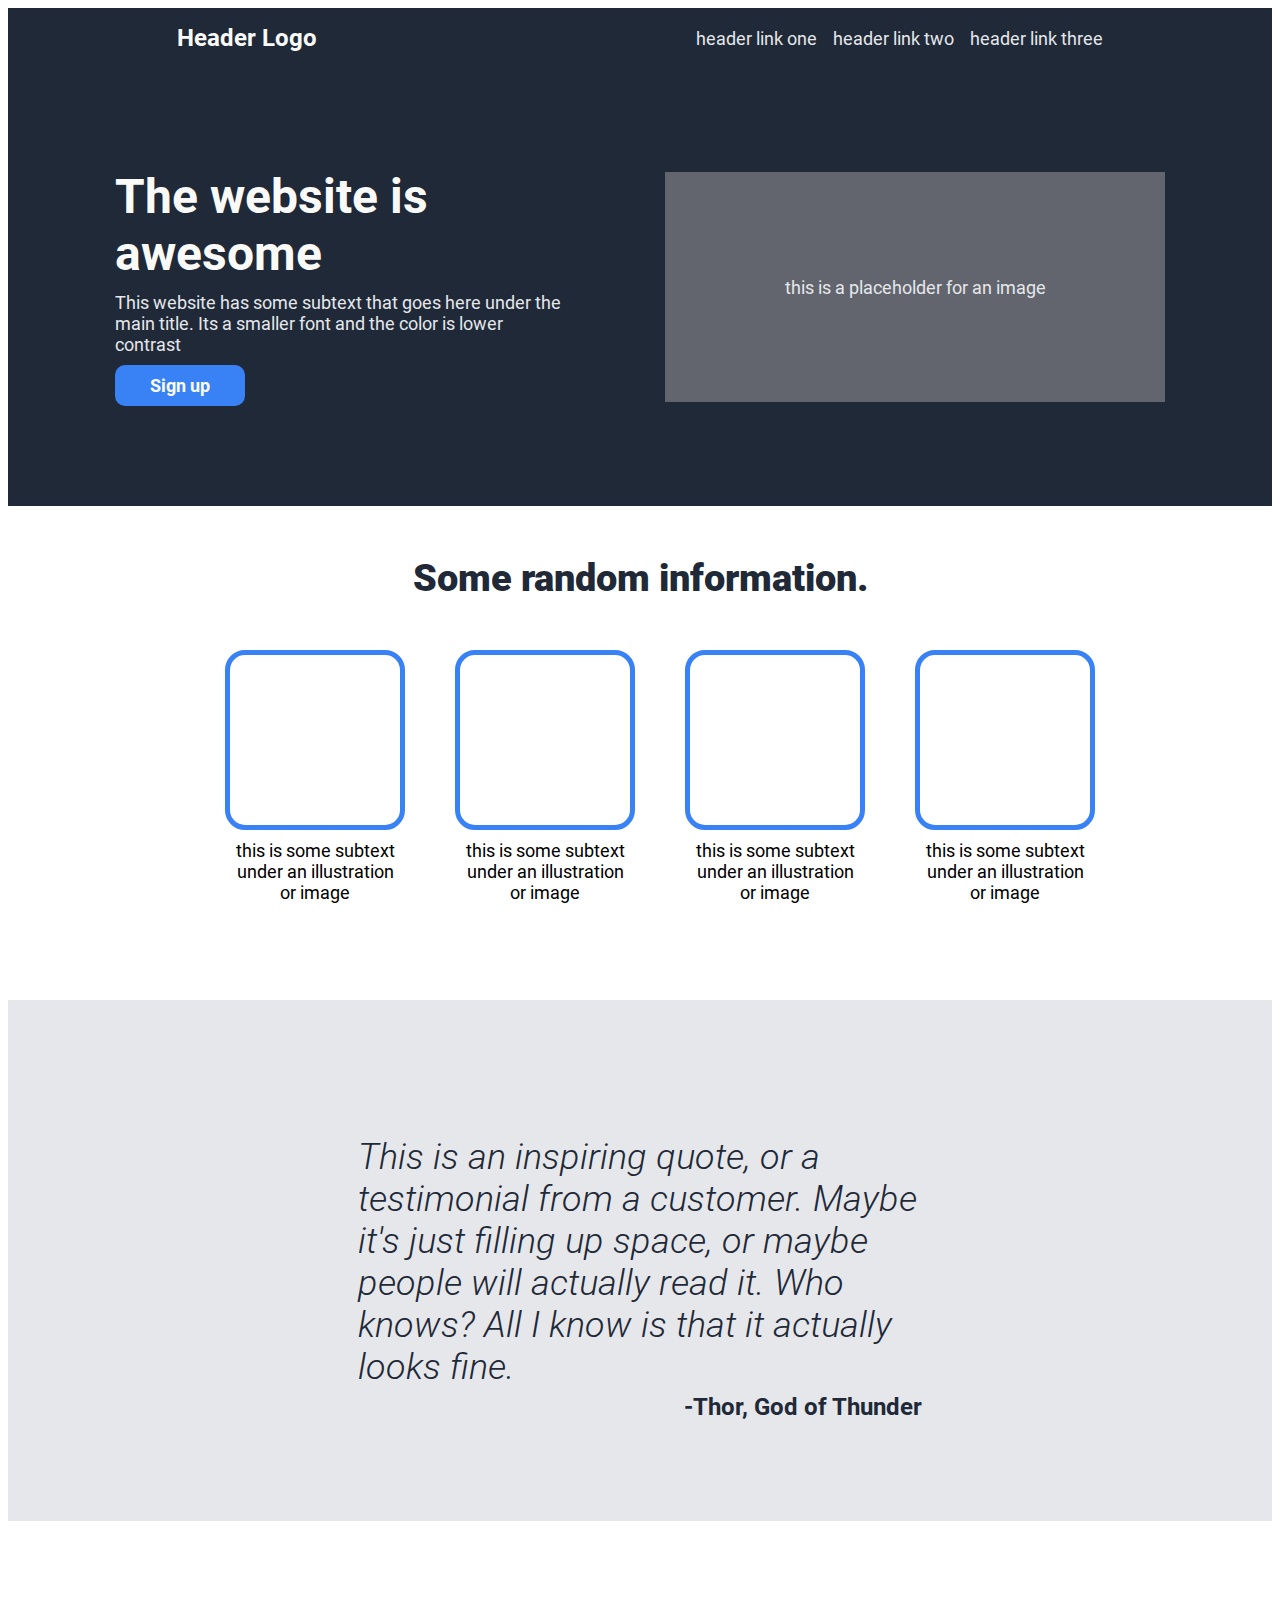
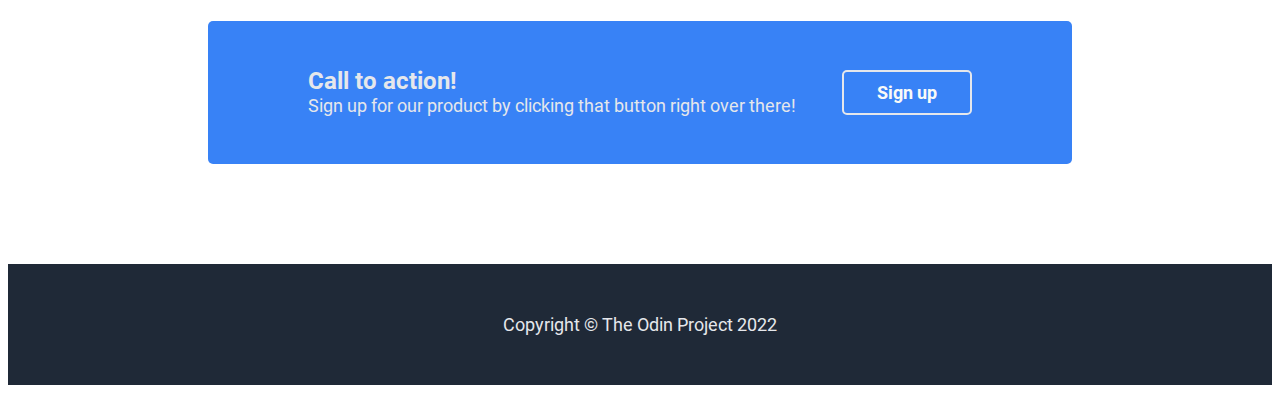
<file: index.html>
<!DOCTYPE html>
<html lang="en">
<head>
    <meta charset="UTF-8">
    <meta http-equiv="X-UA-Compatible" content="IE=edge">
    <meta name="viewport" content="width=device-width, initial-scale=1.0">
    <title>Document</title>
    <link rel="stylesheet" href="style.css">
</head>
<body>
    <div class="everything">
        <header>
            <nav>
                <h1 style="color: #F9FAF8;font-size: 24px;">Header Logo</h1>
                <ul class="header-links">
                     <li><a>header link one</a></li>
                     <li><a>header link two</a></li>
                     <li><a>header link three</a></li>
                </ul>
            </nav>
            <div class="hero">
                <div class="information">
                    <p class="hero-header">The website is awesome</p>
                    <p class="hero-p"><span>This website has some subtext that goes here under the main title. Its a smaller font and the color is lower contrast<span></span></p>
                    <button class="hero-butt">Sign up</button>
                </div>
                <div class="img-place">this is a placeholder for an image</div>
            </div>
        </header>
        <main class="main">
            <h1 class="main-header">Some random information.</h1>
            <div class="images">
                <ul class="illustrations">
                    <li class="whole">
                        <div class="image"></div>
                        <div class="text-img">this is some subtext under an illustration or image</div>
                    </li>
                    <li class="whole">
                        <div class="image"></div>
                        <div class="text-img">this is some subtext under an illustration or image</div>
                    </li>
                    <li class="whole">
                        <div class="image"></div>
                        <div class="text-img">this is some subtext under an illustration or image</div>
                    </li>
                    <li class="whole">
                        <div class="image"></div>
                        <div class="text-img">this is some subtext under an illustration or image</div>
                    </li>
                </ul>
            </div>
        </main>
        <div class="quote">
           <p class="quote-main"> This is an inspiring quote, or a testimonial from a customer. Maybe it's just filling up space, or maybe people will actually read it. Who knows? All I know is that it actually looks fine. </p> 
           <div class="quote-thor">-Thor, God of Thunder</div>
        </div>
        <div class="call-to-action">
            <div class="call-container">
             <h1 style="font-size: 24px; font-weight: 700; margin-bottom: 0;">Call to action!</h1>
             <p style="font-size:18px; margin-top: 0;">Sign up for our product by clicking that button right over there!</p>
            </div>
            <button class="butt-call">Sign up</button>
        </div>
        <footer>
            Copyright &copy; The Odin Project 2022
        </footer>
    </div>
</body>
</html>
</file>
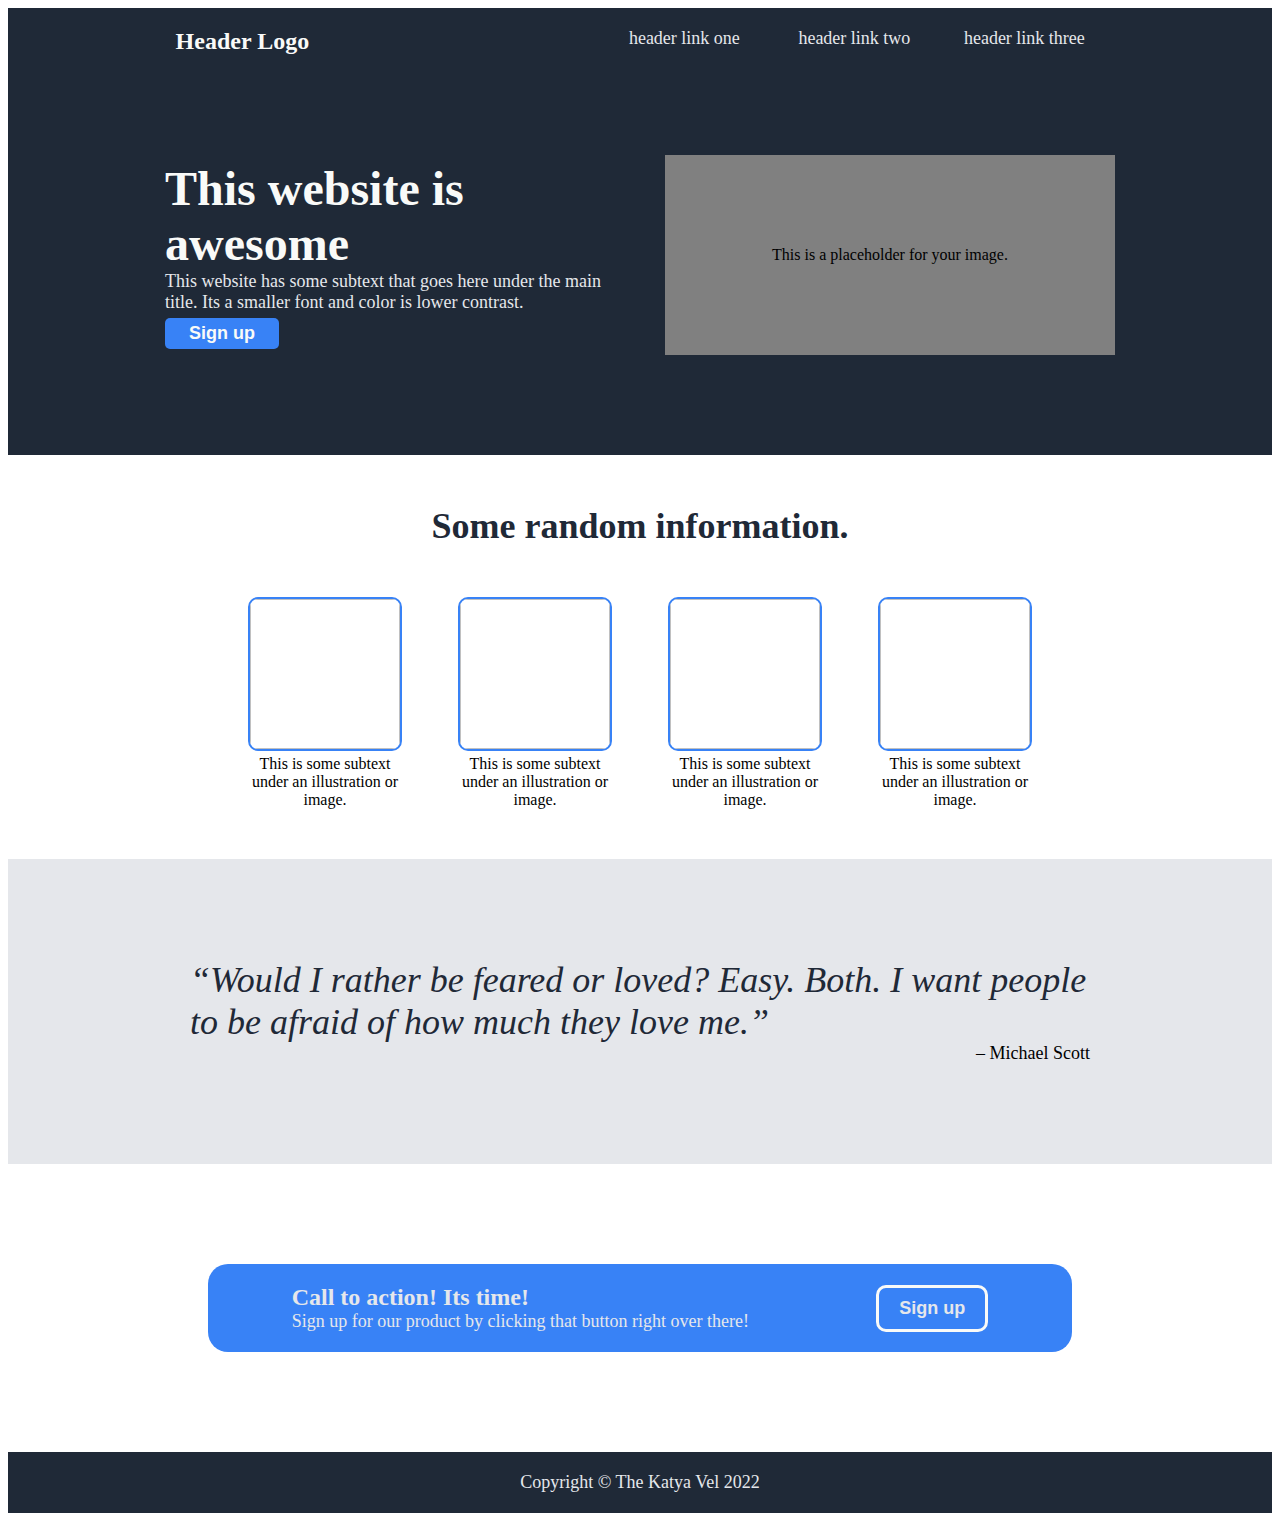
<file: landing-page/index.html>
<!DOCTYPE html>
<html lang="en">
<head>
    <meta charset="UTF-8">
    <meta http-equiv="X-UA-Compatible" content="IE=edge">
    <meta name="viewport" content="width=device-width, initial-scale=1.0">
    <title>Landing page</title>
    <link href="style.css" rel="stylesheet">
</head>
<body>
  <div class="big-container">
   <div class="hero">
        <div class="header">
           <div class="logo">Header Logo</div>
               <ul class="links-header">
                 <li><a>header link one</a></li>
                 <li><a>header link two</a></li>
                 <li><a>header link three</a></li>
               </ul>
       </div>
       <div class="about-website">
           <div class="website-text">
              <div>This website is awesome</div>
               <p>This website has some subtext that goes here under the main title. Its a smaller font and color is lower contrast.</p>
               <button>Sign up</button>
            </div>
            <div class="image-place"><p>This is a placeholder for your image.</p></div>
        </div>
   </div>
    <div class="pictures-bar">
      <div class="information-header">Some random information.</div>
      <ul class="pictures">
          <li><img class="image"><p>This is some subtext under an illustration or image.</p></li>
          <li><img class="image"><p>This is some subtext under an illustration or image.</p></li>
          <li><img class="image"><p>This is some subtext under an illustration or image.</p></li>
          <li><img class="image"><p>This is some subtext under an illustration or image.</p></li>
      </ul>
    </div>
    <div class="review">
        <p class="review-text">“Would I rather be feared or loved? Easy. Both. I want people to be afraid of how much they love me.” </p>
        <p class="name"> – Michael Scott </p>
    </div>
    <div class="container-notif">
    <div class="notification">
        <div class="notif-container">
          <div class="header-notif">Call to action! Its time!</div>
          <div class="text-notif">Sign up for our product by clicking that button right over there!</div>
        </div>
        <button class="notif-button">Sign up</button>
    </div>
    </div>
    <div class="footer">
        <p>Copyright &copy The Katya Vel 2022</p>
    </div>
  </div>
</body>
</html>
</file>
<file: style.css>
/* roboto-300italic - latin */
@font-face {
    font-family: 'Roboto';
    font-style: italic;
    font-weight: 300;
    src: local(''),
         url('../fonts/roboto-v29-latin-300italic.woff2') format('woff2'), /* Chrome 26+, Opera 23+, Firefox 39+ */
         url('../fonts/roboto-v29-latin-300italic.woff') format('woff'); /* Chrome 6+, Firefox 3.6+, IE 9+, Safari 5.1+ */
  }
  /* roboto-regular - latin */
  @font-face {
    font-family: 'Roboto';
    font-style: normal;
    font-weight: 400;
    src: local(''),
         url('../fonts/roboto-v29-latin-regular.woff2') format('woff2'), /* Chrome 26+, Opera 23+, Firefox 39+ */
         url('../fonts/roboto-v29-latin-regular.woff') format('woff'); /* Chrome 6+, Firefox 3.6+, IE 9+, Safari 5.1+ */
  }
  /* roboto-italic - latin */
  @font-face {
    font-family: 'Roboto';
    font-style: italic;
    font-weight: 400;
    src: local(''),
         url('../fonts/roboto-v29-latin-italic.woff2') format('woff2'), /* Chrome 26+, Opera 23+, Firefox 39+ */
         url('../fonts/roboto-v29-latin-italic.woff') format('woff'); /* Chrome 6+, Firefox 3.6+, IE 9+, Safari 5.1+ */
  }
  /* roboto-700 - latin */
  @font-face {
    font-family: 'Roboto';
    font-style: normal;
    font-weight: 700;
    src: local(''),
         url('../fonts/roboto-v29-latin-700.woff2') format('woff2'), /* Chrome 26+, Opera 23+, Firefox 39+ */
         url('../fonts/roboto-v29-latin-700.woff') format('woff'); /* Chrome 6+, Firefox 3.6+, IE 9+, Safari 5.1+ */
  }
  /* roboto-900 - latin */
  @font-face {
    font-family: 'Roboto';
    font-style: normal;
    font-weight: 900;
    src: local(''),
         url('../fonts/roboto-v29-latin-900.woff2') format('woff2'), /* Chrome 26+, Opera 23+, Firefox 39+ */
         url('../fonts/roboto-v29-latin-900.woff') format('woff'); /* Chrome 6+, Firefox 3.6+, IE 9+, Safari 5.1+ */
  }

nav {
    display:flex;
    justify-content:space-around;
    align-items: center;
    align-content: center;
    flex-wrap: wrap;
    margin: 0;
}
ul {
    list-style: none;
}

ul.header-links {
    list-style: none;
    display: flex;
    gap:16px;
    margin: 0;
}
header,
footer {
background-color: #1F2937;
}
.hero-header {
    font-size: 48px;
    color:#F9FAF8;
    font-weight:bolder;
    margin: 0;
}
.header-links,
.hero-p {
    color:#E5E7EB;
    font-size: 18px;
    margin: 10px 0;
}

.hero-butt {
    background-color: #3882F6;
    color: #F9FAF8;
    font-size: 18px;
    font-weight: bold;
    padding: 10px;
    border-radius: 10px;
    border: none;
    max-width: 130px;
    
}
.img-place {
    width: 500px;
    height: 230px;
    background-color: rgb(98, 101, 109);
    text-align: center;
    color: #E5E7EB;
    display: flex;
    justify-content: center;
    align-items: center;
    font-size: 18px;
    min-height: 100px;
    min-width: 100px;
    flex-wrap: wrap;
}
.hero {
    display: flex;
    justify-content: center;
    padding: 100px;
    gap:100px;
    align-items: center;
    margin: 0;
    flex-wrap: wrap;
    
}
.information {
    display: flex;
    flex-direction: column;
    max-width: 450px;
    flex-wrap: wrap;
}
* {
    font-family: 'Roboto';
}

.illustrations {
    display: flex;
    justify-content: center;
    gap: 50px;
    flex-wrap: wrap;
}

.image {
    width: 170px;
    height: 170px;
    border: 5px solid #3882F6 ;
    border-radius: 20px;
}

.whole{
    height: 250px;
    width: 180px;
}

.main-header {
    font-size:38px;
    font-weight: 900;
    color: #1F2937;
    text-align: center;
    margin: 50px;
}
.text-img {
    margin: 10px;
    text-align: center;
    font-size: 18px;
}
.quote {
    color: #1F2937;
    background-color: #E5E7EB;
    padding: 100px 350px;
    margin-top: 100px;
    margin-bottom: 0;
}
.quote-main {
    font-size: 36px;
    font-style: italic;
    font-weight: 300; 
    margin-bottom: 5px;
}
.quote-thor {
    text-align:end;
    font-size: 24px;
    font-weight: 700;
    
}
.call-to-action {
    background-color: #3882F6;
    padding: 30px 100px;
    margin: 100px 200px;
    border-radius: 5px;
    display: flex;
    justify-content: space-between;
    align-items: center;
    flex-wrap: wrap;
}
.call-container {
    font-size: 18px;
    color: #E5E7EB;
}
.butt-call {
    background-color: #3882F6;
    color: #F9FAF8;
    font-size: 18px;
    font-weight: bold;
    padding: 10px;
    border-radius: 10px;
    border: 2px solid #E5E7EB;
    border-radius: 5px;
    flex-shrink: 0;
    width:130px;
}
footer {
    padding: 50px;
    text-align: center;
    color: #E5E7EB;
    font-size: 18px;
    margin: 0;
}
</file>
<file: landing-page/style.css>
ul {
    list-style-type: none;
    margin:0;
    padding:0;
}

a {
    text-decoration: none;
}

.hero {
    background-color: #1F2937;
    
}

.header {
    display:flex;
    justify-content: space-around;
    padding:20px;
    padding-bottom: 0;
}

.links-header {
    font-size: 18px;
    color: #E5E7EB;
    display: flex;
    gap:10px;
}

.logo {
    font-size: 24px;
    color: #F9FAF8;
    font-weight: 700;
}

.about-website {
    display:flex;
    justify-content: center;
    gap: 50px;
    align-items: center;
    margin-top:100px;
    padding-bottom: 100px;
    
}

.website-text {
    width: 450px;
    display: flex;
    flex-direction: column;
    align-items: flex-start;
    
    
} 

.website-text div {
    font-size: 48px;
    font-weight: 900;
    color: #F9FAF8;
    
    
}

.website-text p {
    font-size: 18px;
    color: #E5E7EB;
    margin: 0;
}

.website-text button {
    background-color: #3882F6;
    color: #F9FAF8;
    border: none;
    border-radius: 5px;
    font-size: 18px;
    font-weight: bold;
    padding: 5px 24px;
    margin-top:5px;
}

.image-place {
    width: 450px;
    height: 200px;
    background-color: gray;
    flex-shrink: 0;
    display:flex;
    justify-content: center;
}
 
.image-place p {
    align-self: center;
    text-align: center;
    padding: 20px;
}

.information-header {
    font-size: 36px;
    font-weight: 900;
    color: #1F2937;
    padding: 50px;
    align-self: center;
}

.pictures-bar {
    display:flex;
    flex-direction: column;
}

.image {
    width: 150px;
    height: 150px;
    border-color: #3882F6;
    border-width: 2px;
    border-style: solid;
    border-radius: 10px;
}

.pictures {
    display: flex;
    justify-content: center;
    gap: 50px;
    margin-bottom: 50px;
}

li {
    width: 160px;
    text-align: center;
}

p {
    margin:0;
}

.review-text {
    font-size: 36px;
    font-style: italic;
    color: #1F2937;
    width:900px;
}

.review {
    background-color: #E5E7EB;
    padding: 100px;
    display: flex;
    flex-direction: column;
    justify-content: center;
    align-items: center;
    
}

.name {
    font-size: 18px;
    width: 900px;
    text-align: end;
}

.notification {
    background-color: #3882F6;
    color: #E5E7EB;
    margin: 100px 200px;
    font-size: 18px;
    padding: 20px 20px;
    border-radius: 20px;
    display:flex;
    justify-content: space-around;
    align-items: center;
    
}

.header-notif {
    font-weight: 700;
    font-size: 24px;
}

.notif-button {
    font-weight: 700;
    font-size: 18px;
    border-radius: 10px;
    border: #F9FAF8;
    border-style: solid;
    padding: 10px 20px;
    background-color: #3882F6;
    color: #E5E7EB;
}

.footer {
    background-color: #1F2937;
    color: #E5E7EB;
    font-size: 18px;
    padding: 20px;
    text-align: center;
}
</file>
